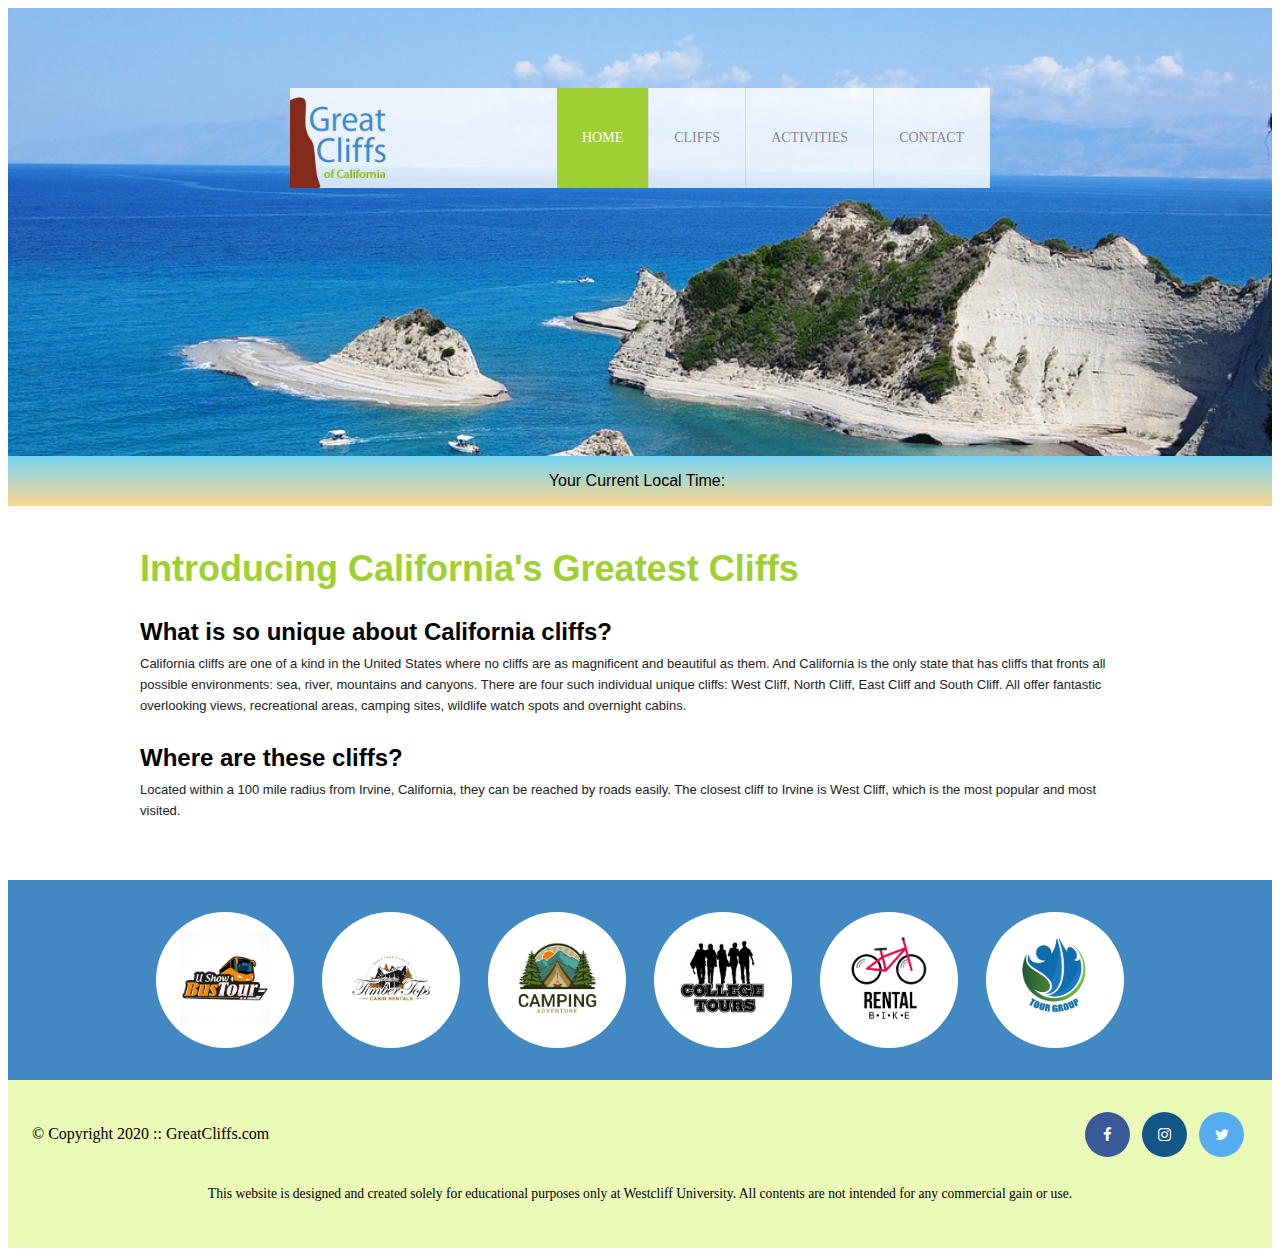
<file: index.html>
<!DOCTYPE html>
<html lang="en">
<head>
  <meta charset="utf-8">
  <title>Great Cliffs</title>
  <link rel="stylesheet" href="https://cdnjs.cloudflare.com/ajax/libs/font-awesome/4.7.0/css/font-awesome.min.css">
<link rel="stylesheet" href="style.css">
</head>
<body id="home">

  <header>
    <div class="main-header">
      <div class="logo">
        <img src="images/logo.png" alt="Great Cliffs Logo" width="125">
</div>
  <nav class="main-menu">
    <ul>
<li class="active"><a href="index.html">Home</a></li>
<li><a href="cliffs.html">Cliffs</a></li>
<li><a href="activities.html">Activities</a></li>
<li><a href="contact.html">Contact</a></li>
</ul>
  </nav>
   </div>
</header>
<section id="timeofday">
  <span>Your Current Local Time: </span>
  <span id="clock"></span>
</section>

  <main>
    <h1>Introducing California's Greatest Cliffs</h1>

        <h2>What is so unique about California cliffs?</h2>
        <p>California cliffs are one of a kind in the United States where no cliffs are as magnificent and beautiful as them. And California is the only state that has cliffs that fronts all possible environments: sea, river, mountains and canyons. There are four such individual unique cliffs: West Cliff, North Cliff, East Cliff and South Cliff. All offer fantastic overlooking views, recreational areas, camping sites, wildlife watch spots and overnight cabins.</p>
        <h2>Where are these cliffs?</h2>
        <p>Located within a 100 mile radius from Irvine, California, they can be reached by roads easily. The closest cliff to Irvine is West Cliff, which is the most popular and most visited.</p>
     
    </main>
  <section>
  <ul id="partners">
    <li class="partner">
      <img src="images/partners/partner-bustour.png" alt="Partner Bus Tours">
    </li>
    <li class="partner">
      <img src="images/partners/partner-cabinrental.png" alt="Partner Cabin Rental">
    </li>
    <li class="partner">
      <img src="images/partners/partner-campingadv.png" alt="Partner Camping Adventure">
    </li>
    <li class="partner">
      <img src="images/partners/partner-collegetours.png" alt="Partner College Tours">
    </li>
    <li class="partner">
      <img src="images/partners/partner-rentalbike.png" alt="Partner Bike Rentals">
    </li>
    <li class="partner">
      <img src="images/partners/partner-tourgroup.png" alt="Partner Tour Group">
    </li>
  </ul>
</section>

<footer>
  <div id="nondisclaimer">
    <p class="copy">© Copyright 2020 :: GreatCliffs.com</p>

    <div class="social">
      <a href="#" class="fa fa-facebook" aria-label="Facebook"></a>
      <a href="#" class="fa fa-instagram" aria-label="Instagram"></a>
      <a href="#" class="fa fa-twitter" aria-label="Twitter"></a>
    </div>
  </div>

  <div id="disclaimer">
    <p>This website is designed and created solely for educational purposes only at Westcliff University.
       All contents are not intended for any commercial gain or use.</p>
 
</footer>
 </div>
 <script>
  function currentTime() {
    var d = new Date(); 
    var hr = d.getHours(); 
    var min = d.getMinutes(); 
    var sec = d.getSeconds(); 
    var ampm; 

if (sec < 10) {
    sec = "0" + sec;
}

if (min < 10) {
    min = "0" + min;
}

if (hr == 12) {
    ampm = "PM"; 
} else if (hr > 12) {
    hr -= 12; 
    ampm = "PM"; 
} else {
    ampm = "AM"; 
}
var time = hr + ":" + min + ":" + sec + " " + ampm;

document.getElementById("clock").innerText = time;
  }
setInterval(currentTime, 1000);

 </script>
</body>
</html>
</file>
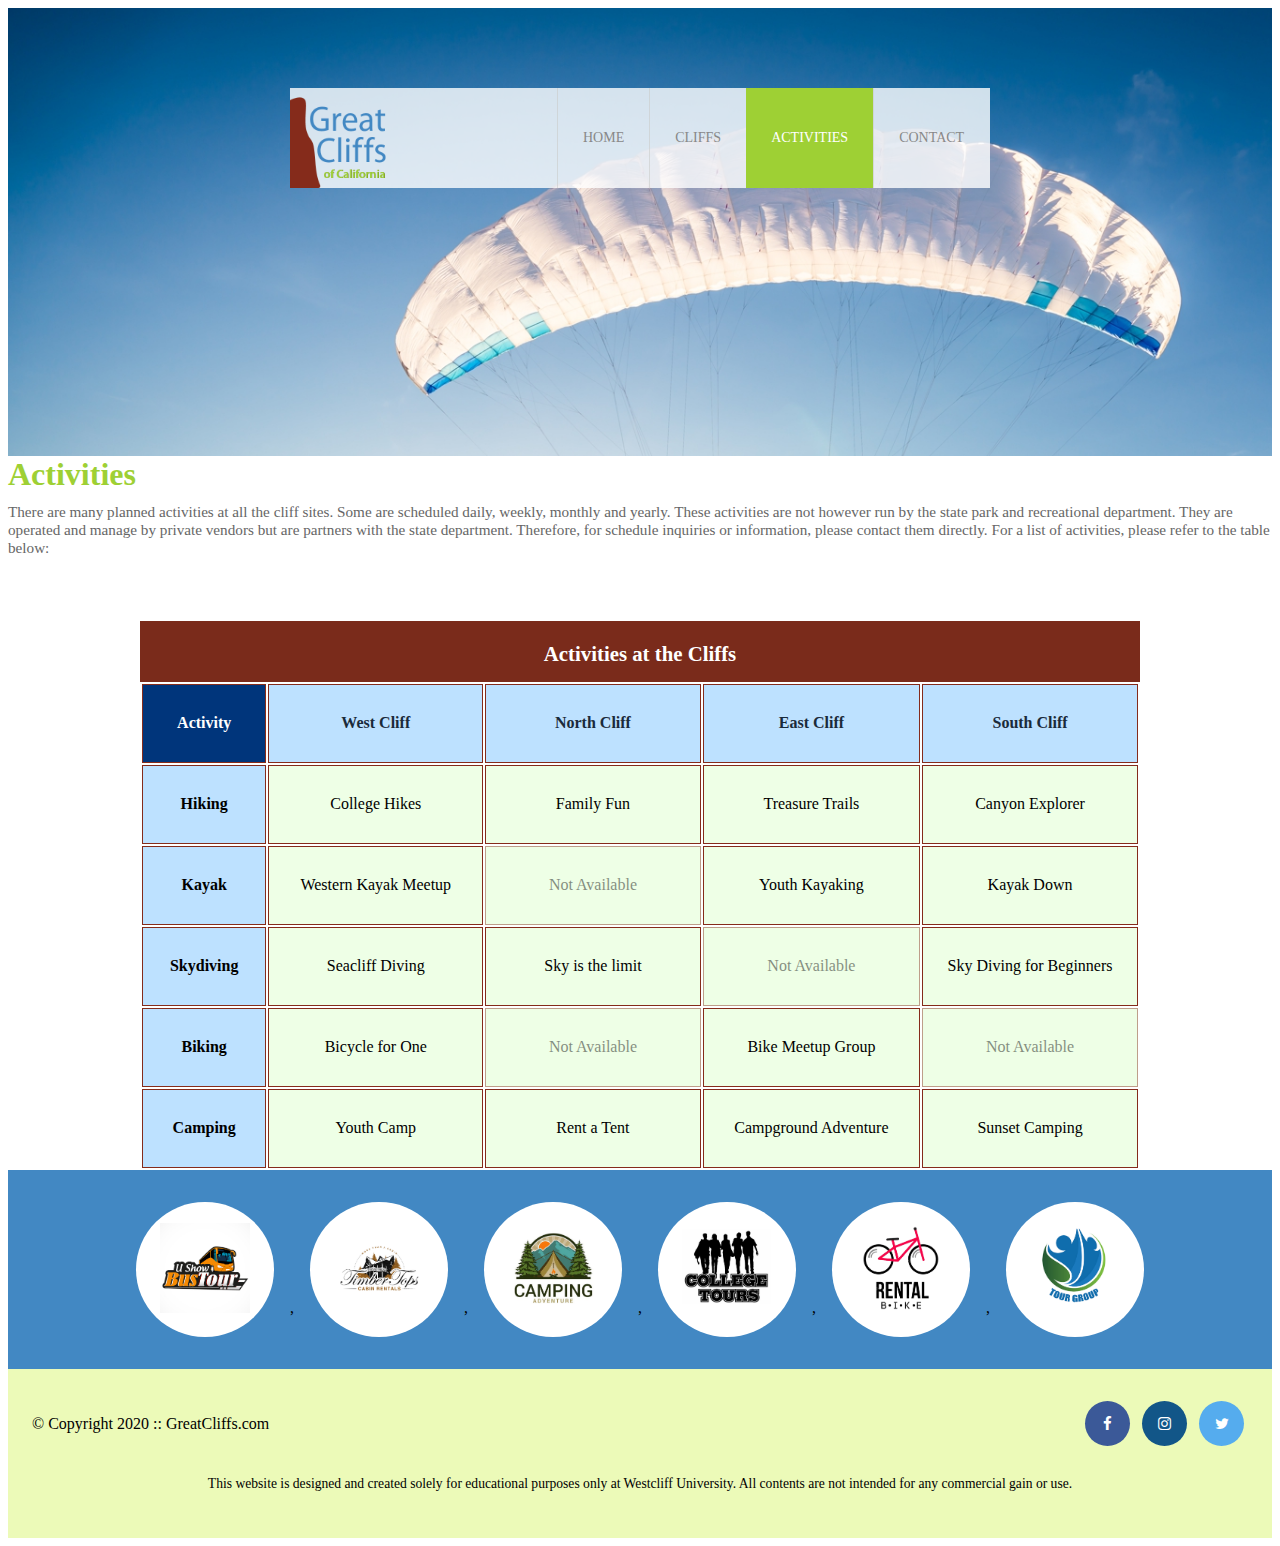
<file: activities.html>
<!DOCTYPE html>
<html lang="en">

<head>
  <meta charset="utf-8">
  <title>Great Cliffs</title>
  <link rel="stylesheet" href="https://cdnjs.cloudflare.com/ajax/libs/font-awesome/4.7.0/css/font-awesome.min.css">
  <link rel="stylesheet" href="style.css">
</head>

<body id="activities">

  <header>
    <div class="main-header">
      <div class="logo">
        <img src="images/logo.png" alt="Great Cliffs Logo" width="125">
      </div>
      <nav class="main-menu">
        <ul>
          <li><a href="index.html">Home</a></li>
          <li><a href="cliffs.html">cliffs</a></li>
          <li class="active"><a href="activities.html">Activities</a></li>
          <li><a href="contact.html">Contact</a></li>
        </ul>
      </nav>
    </div>
  </header>

  <h1>Activities</h1>
  <p>

    There are many planned activities at all the cliff sites.
    Some are scheduled daily, weekly, monthly and yearly.
    These activities are not however run by the state park and recreational department.
    They are operated and manage by private vendors but are partners with the state department.
    Therefore, for schedule inquiries or information, please contact them directly.
    For a list of activities, please refer to the table below:
  </p>
  <table id="activities-table">
    <caption>Activities at the Cliffs</caption>
    <tr>
      <th>Activity</th>
      <th>West Cliff</th>
      <th>North Cliff</th>
      <th>East Cliff</th>
      <th>South Cliff</th>
    </tr>
    <tr>
      <th>Hiking</th>
      <td class="slot">College Hikes</td>
      <td class="slot">Family Fun</td>
      <td class="slot">Treasure Trails</td>
      <td class="slot">Canyon Explorer</td>
    </tr>
    <tr>
      <th>Kayak</th>
      <td class="slot">Western Kayak Meetup</td>
      <td class="na">Not Available</td>
      <td class="slot">Youth Kayaking</td>
      <td class="slot">Kayak Down</td>
    </tr>
    <tr>
      <th>Skydiving</th>
      <td class="slot">Seacliff Diving</td>
      <td class="slot">Sky is the limit</td>
      <td class="na">Not Available</td>
      <td class="slot">Sky Diving for Beginners</td>
    </tr>
    <tr>
      <th>Biking</th>
      <td class="slot">Bicycle for One</td>
      <td class="na">Not Available</td>
      <td class="slot">Bike Meetup Group</td>
      <td class="na">Not Available</td>
    </tr>
    <tr>
      <th>Camping</th>
      <td class="slot">Youth Camp</td>
      <td class="slot">Rent a Tent</td>
      <td class="slot">Campground Adventure</td>
      <td class="slot">Sunset Camping</td>
    </tr>
  </table>
  <div id="displaySelected">
    <div id="result">
      <h4>My selected activities to enquire:</h4>
    </div>
    <div id="sendinfo">
      <input type="email" placeholder="johndoe@gmail.com">
      <button>Get Info</button>
    </div>
  </div>
  <section>
    <ul id="partners">
    </ul>
  </section>
  <footer>
    <div id="nondisclaimer">
      <p class="copy">© Copyright 2020 :: GreatCliffs.com</p>

      <div class="social">
        <a href="#" class="fa fa-facebook" aria-label="Facebook"></a>
        <a href="#" class="fa fa-instagram" aria-label="Instagram"></a>
        <a href="#" class="fa fa-twitter" aria-label="Twitter"></a>
      </div>
    </div>

    <div id="disclaimer">
      <p>This website is designed and created solely for educational purposes only at Westcliff University.
        All contents are not intended for any commercial gain or use.</p>
    </div>
  </footer>
  <script src="js/site_scripts.js"></script>
  <script src="https://code.jquery.com/jquery-3.7.1.min.js"></script>
  <script src="js/activity.js"></script>
</body>

</html>
</file>
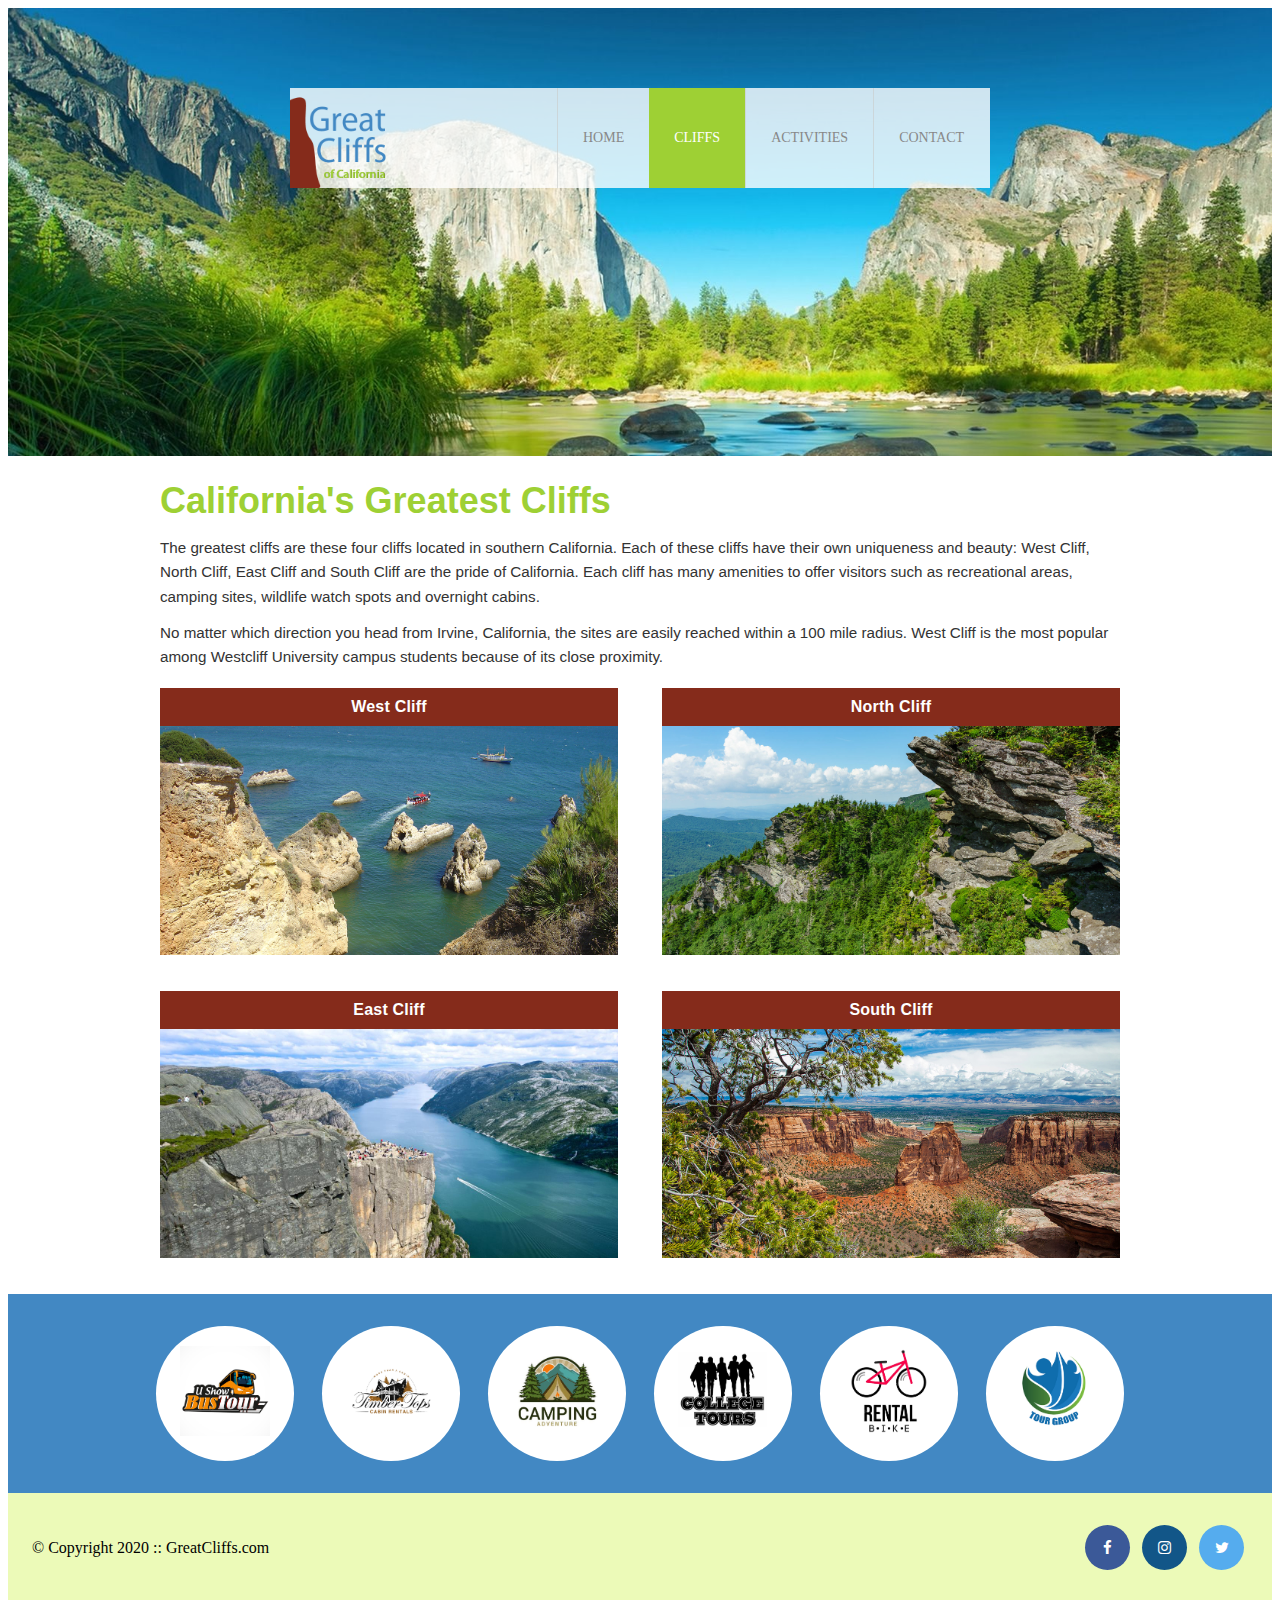
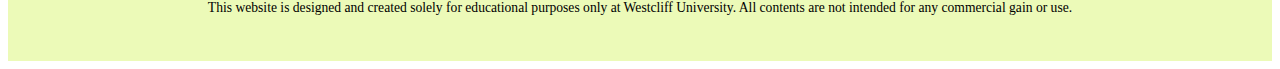
<file: cliffs.html>
<!DOCTYPE html>
<html lang="en">
<head>
  <meta charset="utf-8">
  <title>Contacting Us</title>
   <link rel="stylesheet" href="https://cdnjs.cloudflare.com/ajax/libs/font-awesome/4.7.0/css/font-awesome.min.css">
  <link rel="stylesheet" href="style.css">
</head>
<body id="cliff">
    <header>
      <div class="main-header">
      <div class="logo">
        <img src="images/logo.png" alt="Great Cliffs Logo" width="125">
</div>
  <nav class="main-menu">
    <ul>
<li ><a href="index.html">Home</a></li>
<li class="active"><a href="cliffs.html">Cliffs</a></li>
<li><a href="activities.html">Activities</a></li>
<li><a href="contact.html">Contact</a></li>
</ul>
  </nav>
   </div>

  </header>
  <main id="cliffs">
  <h1>California's Greatest Cliffs</h1>

  <p class="intro">
    The greatest cliffs are these four cliffs located in southern California. Each of these cliffs
    have their own uniqueness and beauty: West Cliff, North Cliff, East Cliff and South Cliff are
    the pride of California. Each cliff has many amenities to offer visitors such as recreational
    areas, camping sites, wildlife watch spots and overnight cabins.
  </p>
  <p class="intro">
    No matter which direction you head from Irvine, California, the sites are easily reached within
    a 100 mile radius. West Cliff is the most popular among Westcliff University campus students
    because of its close proximity.
  </p>

  <section class="cliff-grid">
    <article class="cliff-card">
      <div class="label">West Cliff</div>
      <img src="images/cliff-west-sea.jpg" alt="west cliff">
    </article>

    <article class="cliff-card">
      <div class="label">North Cliff</div>
      <img src="images/cliff-north-mountain.jpg" alt="North Cliff">
    </article>

    <article class="cliff-card">
      <div class="label">East Cliff</div>
      <img src="images/cliff-east-river.jpg"  alt="East Cliff">
    </article>

    <article class="cliff-card">
      <div class="label">South Cliff</div>
      <img src="images/cliff-south-canyon.jpg" alt="South Cliff">
    </article>
  </section>
</main>

   <section>
  <ul id="partners">
    <li class="partner">
      <img src="images/partners/partner-bustour.png" alt="Partner Bus Tours">
    </li>
    <li class="partner">
      <img src="images/partners/partner-cabinrental.png" alt="Partner Cabin Rental">
    </li>
    <li class="partner">
      <img src="images/partners/partner-campingadv.png" alt="Partner Camping Adventure">
    </li>
    <li class="partner">
      <img src="images/partners/partner-collegetours.png" alt="Partner College Tours">
    </li>
    <li class="partner">
      <img src="images/partners/partner-rentalbike.png" alt="Partner Bike Rentals">
    </li>
    <li class="partner">
      <img src="images/partners/partner-tourgroup.png" alt="Partner Tour Group">
    </li>
  </ul>
</section>
<footer>
  <div id="nondisclaimer">
    <p class="copy">© Copyright 2020 :: GreatCliffs.com</p>

    <div class="social">
      <a href="#" class="fa fa-facebook" aria-label="Facebook"></a>
      <a href="#" class="fa fa-instagram" aria-label="Instagram"></a>
      <a href="#" class="fa fa-twitter" aria-label="Twitter"></a>
    </div>
  </div>

  <div id="disclaimer">
    <p>This website is designed and created solely for educational purposes only at Westcliff University.
       All contents are not intended for any commercial gain or use.</p>
  </div>
</footer>
  </body>
</html>
</file>
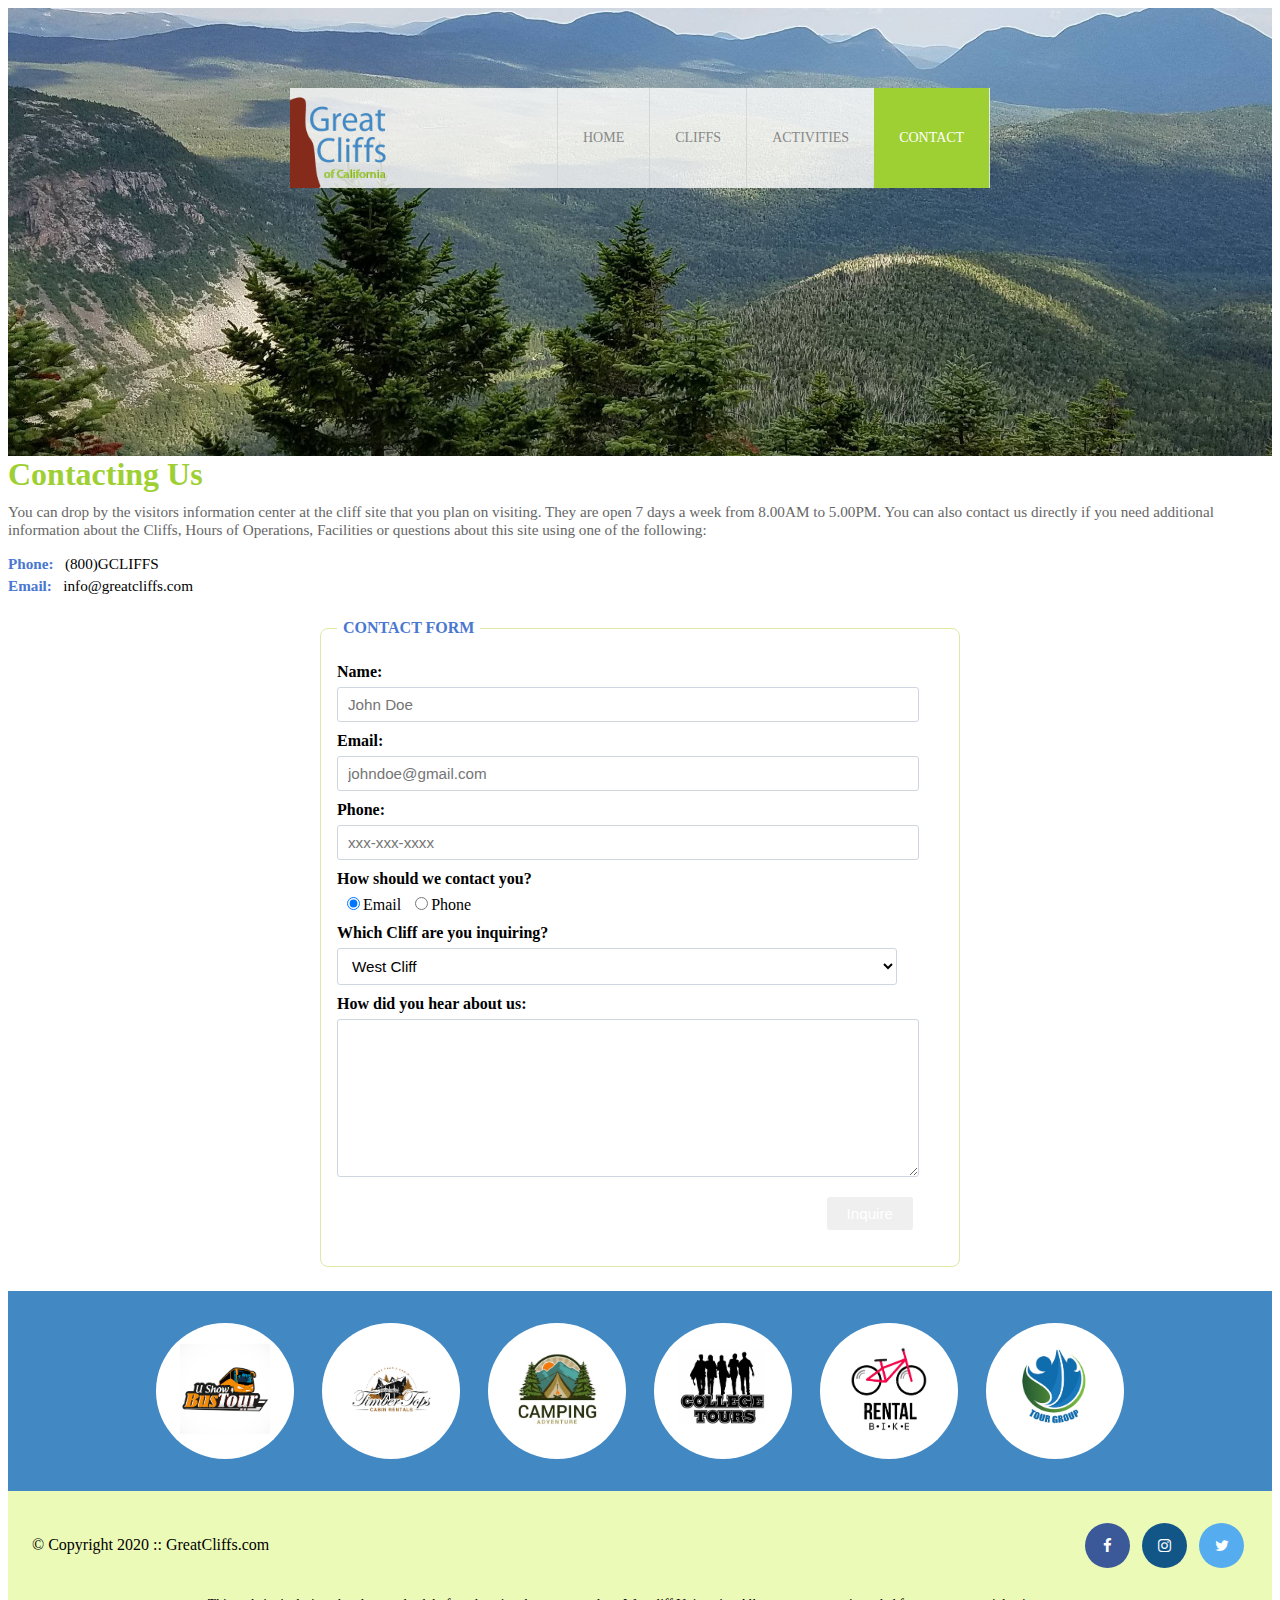
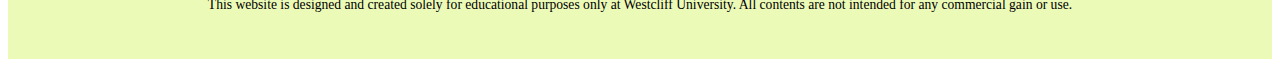
<file: contact.html>
<!DOCTYPE html>
<html lang="en">
<head>
  <meta charset="utf-8">
  <title>Contacting Us</title>
   <link rel="stylesheet" href="https://cdnjs.cloudflare.com/ajax/libs/font-awesome/4.7.0/css/font-awesome.min.css">
  <link rel="stylesheet" href="style.css">
</head>
<body id="contact">
    <header>
      <div class="main-header">
      <div class="logo">
        <img src="images/logo.png" alt="Great Cliffs Logo" width="125">
</div>
  <nav class="main-menu">
    <ul>
<li ><a href="index.html">Home</a></li>
<li><a href="#">Cliffs</a></li>
<li><a href="activities.html">Activities</a></li>
<li class="active"><a href="contact.html">contact</a></li>
</ul>
  </nav>
   </div>

  </header>
  

  <h1>Contacting Us</h1>
<p>
You can drop by the visitors information center at the cliff site that you plan on visiting. They are open
7 days a week from 8.00AM to 5.00PM. You can also contact us directly if you need additional information about 
the Cliffs, Hours of Operations, Facilities or questions about this site using one of the following:
</p>
    
<div class="contactinfo">
    <div class="phone">
        <span>Phone:</span>
        <span>(800)GCLIFFS</span>
    </div>
    <div class="email">
        <span>Email:</span>
        <span>info@greatcliffs.com</span>
    </div>
</div>

<form action="/contact" method="post">  
<fieldset>  
    <legend>Contact Form</legend>
    <div class="textbox">
        <label>Name:</label> 
        <input type="text" name="name" placeholder="John Doe">  
        <label>Email:</label>  
        <input type="email" name="email" placeholder="johndoe@gmail.com"> 
        <label>Phone:</label>
        <input type="text" name="phone" placeholder="xxx-xxx-xxxx"> 
    </div>
    
    <div class="radios">
        <label>How should we contact you?</label>  
        <input type="radio" name="contact" value="email" checked>Email 
        <input type="radio" name="contact" value="phone">Phone
    </div>

    <div class="selectmenu">
        <label>Which Cliff are you inquiring?</label>  
        <select>
            <option>West Cliff</option>
            <option>North Cliff</option>
            <option>East Cliff</option>
            <option>South Cliff</option>
        </select>
    </div>
    
    <div class="commentbox">
        <label>How did you hear about us:</label>  
        <textarea></textarea>
    </div>

    <div class="button">
        <input type="submit" value="Inquire">
    </div> 
</fieldset>  
  </form>
  <section>
  <ul id="partners">
    <li class="partner">
      <img src="images/partners/partner-bustour.png" alt="Partner Bus Tours">
    </li>
    <li class="partner">
      <img src="images/partners/partner-cabinrental.png" alt="Partner Cabin Rental">
    </li>
    <li class="partner">
      <img src="images/partners/partner-campingadv.png" alt="Partner Camping Adventure">
    </li>
    <li class="partner">
      <img src="images/partners/partner-collegetours.png" alt="Partner College Tours">
    </li>
    <li class="partner">
      <img src="images/partners/partner-rentalbike.png" alt="Partner Bike Rentals">
    </li>
    <li class="partner">
      <img src="images/partners/partner-tourgroup.png" alt="Partner Tour Group">
    </li>
  </ul>
</section>
<footer>
  <div id="nondisclaimer">
    <p class="copy">© Copyright 2020 :: GreatCliffs.com</p>

    <div class="social">
      <a href="#" class="fa fa-facebook" aria-label="Facebook"></a>
      <a href="#" class="fa fa-instagram" aria-label="Instagram"></a>
      <a href="#" class="fa fa-twitter" aria-label="Twitter"></a>
    </div>
  </div>

  <div id="disclaimer">
    <p>This website is designed and created solely for educational purposes only at Westcliff University.
       All contents are not intended for any commercial gain or use.</p>
  </div>
</footer>
</body>
</html>
</file>
<file: style.css>
header {
  width: 100%;
  min-height: 400px;
  padding-top: 3em;
}

#home header {
  background: no-repeat lightgrey url(images/cliff_ocean.jpg);
  background-size: 1500px;
}

#activities header {
  background: no-repeat lightgrey url(images/runfly.jpg);
  background-size: 1500px;
}

#contact header {
  background: no-repeat lightgrey url(images/cliff_rock.jpg);
  background-size: 1500px;
}

#cliff header {
  background: no-repeat lightgrey url(images/forest_cliff.jpg);
  background-size: 1500px;
}

.main-header {
  background-color: rgb(255, 255, 255, 0.8);
  width: 700px;
  margin: 2em auto 0 auto;
  min-height: 100px;
  height: 100px;
}

.main-header .logo img {
  width: 100px;
  height: 100px;
  margin: 0 2em 0 0;
  float: left;
}

.main-menu {
  margin-left: 227px;
  font-weight: 400;
}

.main-menu ul li {
  list-style-type: none;
  display: inline-block;
  float: left;
  padding-left: 25px;
  padding-right: 25px;
  border-left: 1px solid rgba(202, 204, 202, 0.6);
  line-height: 100px;
  text-transform: uppercase;
  font-size: 14px;
}

.main-menu ul li a {
  text-decoration: none;
  color: #888;
}

.main-menu ul li a:hover {
  color: #9ed034;
}

.main-menu ul li.active {
  background: #9ed034;
  border: none;
}

.main-menu ul li.active a {
  color: #fff;
}

main {
  font-family: Arial, Helvetica, sans-serif;
  max-width: 1000px;
  margin: 0 auto;
  padding: 24px 24px 40px;
  background: #fff;
}

main h1 {
  color: #9ed034;
  font-weight: 700;
  font-size: 36px;
  margin: 18px 0 20px;
}

main h2 {
  color: #000;
  font-weight: 700;
  font-size: 24px;
  margin: 28px 0 8px;
}

main p {
  color: #222;
  font-size: 13px;
  line-height: 1.6;
  margin: 0 0 18px;
  max-width: 1000ch;
}
section {
  width: 100%;
  background-color: #4288c3;
}

section #partners {
  width: 1200px;
  padding: 2em 0 2em 0;
  margin: 0 auto;
  text-align: center;
}

section #partners .partner {
  display: inline-block;
  margin: 0 0.75em;
  padding: 1.3em 1.5em;
  background-color: #fff;
  border-radius: 50%;
}

section #partners .partner img {
  width: 90px;
  height: 90px;
}

.randomcode {
  display: block;
  margin: 20px 30px 20px auto;
  width: fit-content;
  font-family: Arial, sans-serif;
}

#codes {
  display: inline-flex;
  flex: 0 0 120px;
  height: 36px;
  align-items: center;
  justify-content: center;
  background: #d9d9d9;
  color: #111;
  border: 1px solid #bfbfbf;
  border-radius: 2px;
  font-weight: 600;
  letter-spacing: 0.5px;
  user-select: none;
}

footer {
  width: 100%;
  background-color: #ecfab8;
  padding: 16px 0;
}

footer #nondisclaimer {
  display: flex;
  justify-content: space-between;
  align-items: center;
  gap: 16px;
  padding: 16px 24px 8px;
}

footer #nondisclaimer .copy,
footer #nondisclaimer .social {
  float: none;
  padding: 0;
  margin: 0;
}

footer #disclaimer {
  clear: none;
  padding: 8px 24px 16px;
  text-align: center;
}


footer #disclaimer p {
  font-size: 0.85em;
  text-align: center;
}

footer #nondisclaimer .social .fa {
  padding: 15px;
  font-size: 15px;
  width: 15px;
  text-align: center;
  text-decoration: none;
  margin: 0 4px;
  border-radius: 50%;
}

footer #nondisclaimer .social .fa:hover {
  opacity: 0.7;
}

footer #nondisclaimer .social .fa-facebook {
  background: #3b5998;
  color: white;
}

footer #nondisclaimer .social .fa-twitter {
  background: #55acee;
  color: white;
}

footer #nondisclaimer .social .fa-instagram {
  background: #125688;
  color: white;
}

#activities-table caption {
  background: #7a2b1b;
  color: #fff;
}

#activities-table thead th,
#activities-table tr:first-child th {
  background: #bde1ff;
  color: #1a2a3a;
  font-weight: 700;
}

#activities-table tbody td {
  background: #eeffe6;

}

#activities-table td.slot {
  cursor: pointer;
}

#activities-table td.selected {
  background: #9ed034;
  color: #fff;
  font-weight: 600;
}


#activities-table td.na {
  cursor: not-allowed;
  opacity: .45;
}


#activities-table tr:first-child th:first-child {
  background: #00357b;
  color: #fff;
}


#activities #displaySelected {
  display: none;            
  margin: 2rem auto 0;      
  width: 600px;
  max-width: 92%;
  border: 2px solid #9ed034;
  padding: 0.75em;
}

#activities #displaySelected #result,
#activities #displaySelected #sendinfo {
  display: inline-block;
  margin: 0;
}

#activities #result {
  min-height: 50px;
  width: 300px;
  padding: 0;
}

#activities #result h4 {
  margin-bottom: 1em;
  font-size: 1.15em;
}

#activities #displaySelected #sendinfo input[type="email"] {
  width: 200px;
}
#activities table td.thdhighlight {
  background: #9ed034;
  color: #000;
  font-weight: 600;
}

#activities #result .site {
  display: inline-block;
  background: #cfe2ff;
  padding: 2px 6px;
  border-radius: 3px;
  margin-left: .35em;
  font-size: .95em;
}

table {
  width: 1000px;
  margin: 4em auto 0 auto;
}

caption {
  background: #852b1b;
  height: 40px;
  color: #fff;
  font-size: 1.3em;
  font-weight: bold;
  padding-top: 1em;
}

thead {
  background: #bde1ff;
}

tbody {
  background: #eeffe6;
  text-align: center;
}

th,
td {
  width: 225px;
  height: 75px;
  vertical-align: middle;
  border: 1px solid #852b1b;
}

th:first-child {
  width: 125px;
  height: 50px;
  background: #bde1ff;
  color: #000000;
}

td:first-child {
  font-weight: bold;
  background: #bde1ff;
}

h1 {
  color: #9ed034;
  font-weight: 700;
  margin: 0 0 10px;
}

h1+p {
  color: #666;
  font-size: 0.95rem;
  margin: 0 0 16px;
}

.contactinfo {
  margin: 8px 0 14px;
}

.contactinfo .phone,
.contactinfo .email {
  margin: 4px 0;
  font-size: 0.95rem;
}

.contactinfo span:first-child {
  color: #4977d1;
  font-weight: 700;
  margin-right: 0.5em;
}

form {
  margin: 8px 0 24px;
}

form fieldset {
  background: #fff;
  border: 1px solid #dfe8a5;
  padding: 16px;

  width: min(640px, 92%);
  margin: 24px auto;
  box-sizing: border-box;
  border-radius: 8px;
}

form legend {
  color: #4977d1;
  text-transform: uppercase;
  font-weight: 700;
  padding: 0 6px;
}

form .textbox label,
form .radios>label,
form .selectmenu>label,
form .commentbox>label {
  display: block;
  margin: 10px 0 6px;
  font-weight: 600;
}

form .textbox input[type="text"],
form .textbox input[type="email"],
form .selectmenu select {
  display: block;
  width: 560px;
  max-width: 100%;
  padding: 8px 10px;
  border: 1px solid #cfd6e0;
  border-radius: 3px;
  font-size: 0.95rem;
  background: #fff;
}

form .radios {
  margin: 8px 0 10px;
}

form .radios input {
  margin-left: 10px;
}

form .commentbox textarea {
  display: block;
  width: 560px;
  max-width: 100%;
  min-height: 140px;
  padding: 8px 10px;
  border: 1px solid #cfd6e0;
  border-radius: 3px;
  resize: vertical;
  background: #fff;
}

form input:focus,
form select:focus,
form textarea:focus {
  outline: none;
  border-color: #4977d1;
  box-shadow: 0 0 0 2px rgba(73, 119, 209, 0.15);
}

form .button {
  display: block;
  margin: 20px 30px 20px auto;
  width: fit-content;
}

form .button input[type="submit"] {
  color: #fff;
  border: 0;
  padding: 8px 20px;
  font-size: 0.95rem;
  border-radius: 3px;
  cursor: pointer;
}

form .button input[type="submit"]:hover {
  background: #3a68c4;
}

#cliffs {
  max-width: 960px;
  margin: 0 auto;
  padding: 24px 24px 36px;
  font-family: Arial, Helvetica, sans-serif;
}

#cliffs h1 {
  color: #9ed034;
  font-weight: 700;
  font-size: 36px;
  margin: 0 0 14px;
}

#cliffs .intro {
  color: #333;
  font-size: 0.95rem;
  line-height: 1.6;
  margin: 0 0 12px;
}

#cliffs .cliff-grid {
  display: grid;
  grid-template-columns: repeat(2, 1fr);
  gap: 36px 44px;
  margin-top: 18px;
  background: transparent;
}

#cliffs .cliff-card {
  background: #fff;
}

#cliffs .cliff-card .label {
  background: #852b1b;
  color: #fff;
  font-weight: bold;
  text-align: center;
  padding: 10px 0;
  letter-spacing: 0.2px;
}

#cliffs .cliff-card img {
  display: block;
  width: 100%;
  height: auto;
}

@media (max-width: 700px) {
  #cliffs .cliff-grid {
    grid-template-columns: 1fr;
  }
}

#timeofday {
  width: 100%;
  text-align: center;
  padding: 16px 0;
  background: linear-gradient(0deg,
      rgba(251, 215, 139, 1) 0%,
      rgba(118, 213, 245, 1) 100%);
  font-family: Arial, Helvetica, sans-serif;

  border: none;
}

#timeofday span {
  display: inline;
}

#clock {
  font-weight: 600;
  color: #125688;
  margin-left: 6px;
}
</file>
